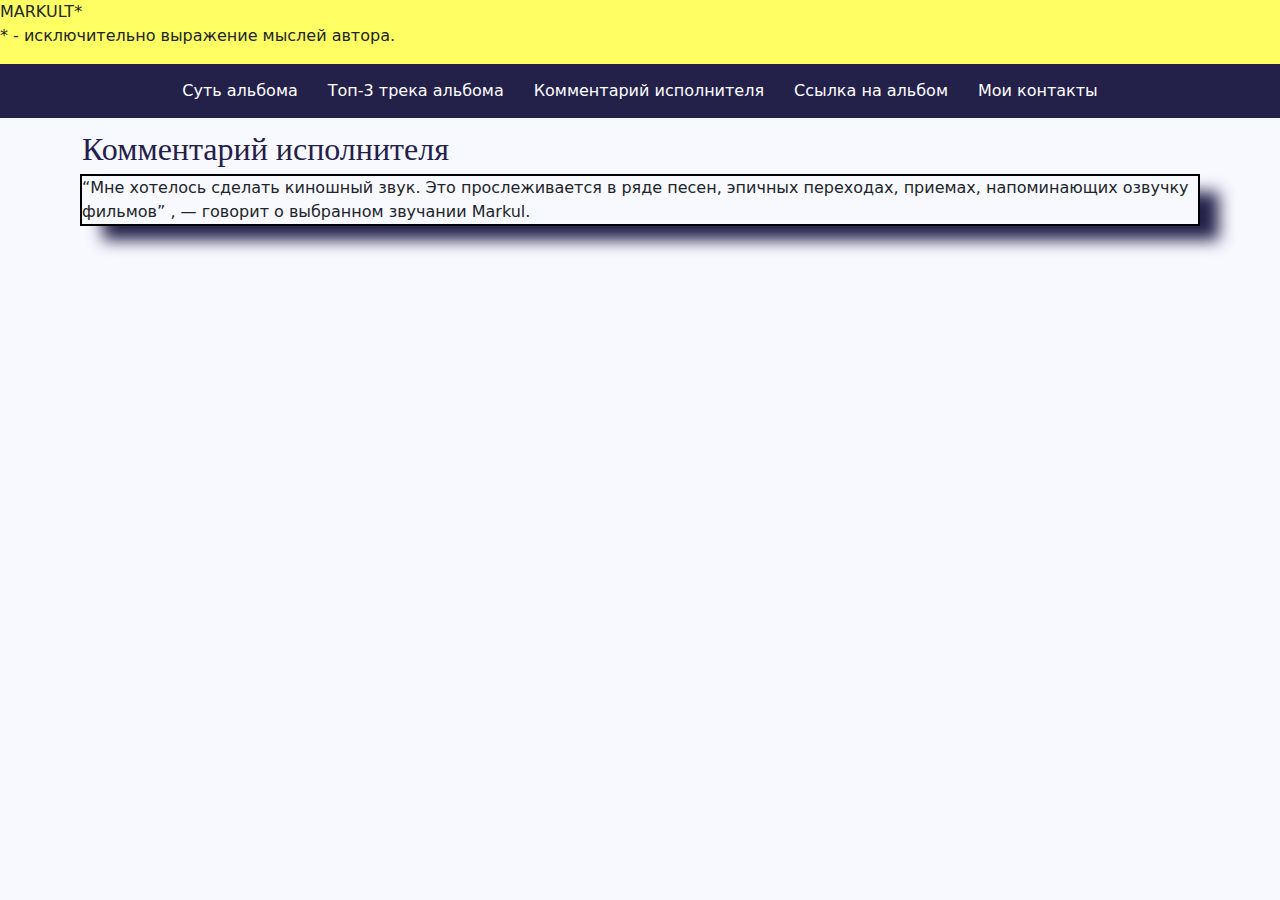
<file: Comments.html>
<!DOCTYPE html>
<html lang="en">
<head>
    <meta charset="UTF-8">
    <title>Usoltseva VI</title>
    <meta name="viewport"
          content="width=device-width, user-scalable=no, initial-scale=1.0, maximum-scale=1.0, minimum-scale=1.0">
    <meta http-equiv="X-UA-Compatible" content="ie=edge">
    <meta name="keywords" content="album" />
    <meta name="description" content="Album of Markul" />
    <link rel="stylesheet" href="https://cdn.jsdelivr.net/npm/bootstrap@5.2.2/dist/css/bootstrap.min.css">
    <link rel="stylesheet" href="Comments.css">
</head>
<body class="body">
<div class="container">
    <section class="head">
        <header>MARKULT*</header>
        <p>* - исключительно выражение мыслей автора.</p>
        <section class="menu">
            <nav id="menu-head">
                <a href="SytAlboma.html">Суть альбома</a>
                <a href="Top3.html">Топ-3 трека альбома</a>
                <a href="index.html">Комментарий исполнителя</a>
                <a href=LinkOnAlbum.html>Ссылка на альбом</a>
                <a href="index.html#contact">Мои контакты</a>
            </nav>
        </section>
    </section>
    <main>
        <section id="comment" class="comment">
            <h2>Комментарий исполнителя</h2>
        </section>
        <article class="commentText">
            <p><q>Мне хотелось сделать киношный звук.
                Это прослеживается в ряде песен, эпичных переходах, приемах, напоминающих озвучку фильмов</q>
                , — говорит о выбранном звучании Markul.</p>
        </article>
    </main>
</div>
</body>
</html>
</file>
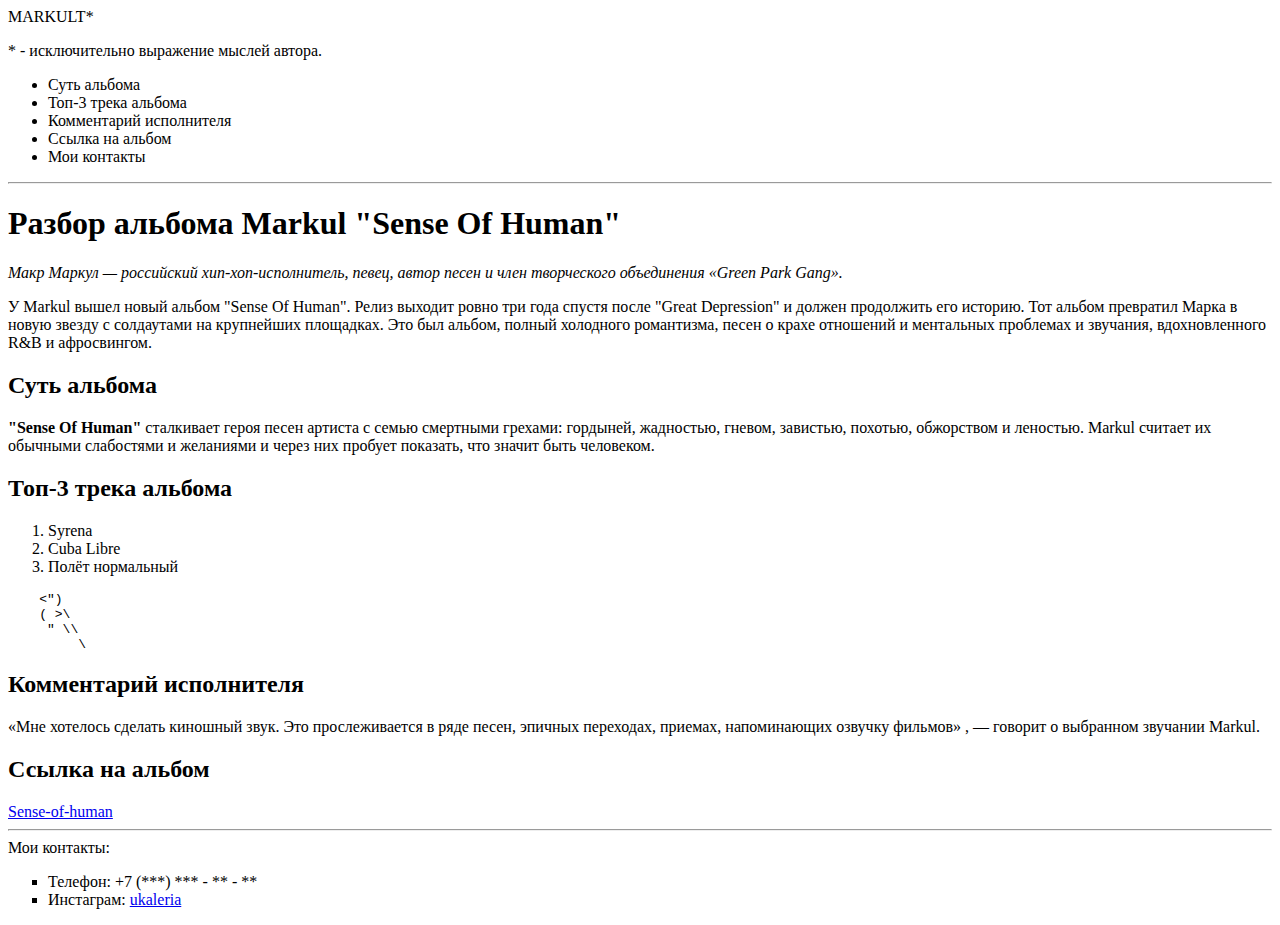
<file: musicality.html>
<!DOCTYPE html>
<html lang="ru">
<head>
    <meta charset="UTF-8">
    <title>Usoltseva VI</title>
    <meta name="viewport"
          content="width=device-width, user-scalable=no, initial-scale=1.0, maximum-scale=1.0, minimum-scale=1.0">
    <meta http-equiv="X-UA-Compatible" content="ie=edge">
    <meta name="keywords" content="album" />
    <meta name="description" content="Album of Markul" />
</head>
<body>
<header>MARKULT*</header>
<p>* - исключительно выражение мыслей автора.</p>
<nav><ul>
    <li>Суть альбома</li>
    <li>Топ-3 трека альбома</li>
    <li>Комментарий исполнителя</li>
    <li>Ссылка на альбом</li>
    <li>Мои контакты</li>
</ul></nav>
<hr>
<main>
    <section>
<h1>Разбор альбома Markul "Sense Of Human"</h1>
    </section>
    <article>
    <p><em>Макр Маркул — российский хип-хоп-исполнитель, певец, автор песен и
    член творческого объединения «Green Park Gang».</em></p>
    <p>У Markul вышел новый альбом "Sense Of Human".
    Релиз выходит ровно три года спустя после "Great Depression" и должен продолжить его историю.
    Тот альбом превратил Марка в новую звезду с солдаутами на крупнейших площадках.
    Это был альбом, полный холодного романтизма, песен о крахе отношений и ментальных проблемах и звучания,
    вдохновленного R&B и афросвингом.
    </article>
    <section>
    <h2>Суть альбома</h2>
    </section>
    <article>
    <p><strong>"Sense Of Human"</strong> сталкивает героя песен артиста с семью смертными грехами:
    гордыней, жадностью, гневом, завистью, похотью, обжорством и леностью.
    Markul считает их обычными слабостями и желаниями и через них пробует показать, что значит быть человеком.</p>
    </article>
    <section>
        <h2>Топ-3 трека альбома</h2>
    </section>
<ol>
    <li>Syrena</li>
    <li>Cuba Libre</li>
    <li>Полёт нормальный</li>
</ol>
<pre>
    <")
    ( >\
     " \\
         \
</pre>
    <section>
    <h2>Комментарий исполнителя</h2>
    </section>
    <article>
    <p><q>Мне хотелось сделать киношный звук.
        Это прослеживается в ряде песен, эпичных переходах, приемах, напоминающих озвучку фильмов</q>
        , — говорит о выбранном звучании Markul.</p>
    </article>
    <section>
        <h2>Ссылка на альбом</h2>
    </section>
    <a href="https://genius.com/albums/Markul/Sense-of-human" target="_blank"> Sense-of-human </a>
</main>
<hr>
<footer>Мои контакты:
<ul type="square">
    <li>Телефон: +7 (***) *** - ** - **</li>
    <li>Инстаграм: <a href="https://www.instagram.com/ukalria" target="_blank">ukaleria</a> </li>
</ul>
</footer>
</body>
</html>
</file>
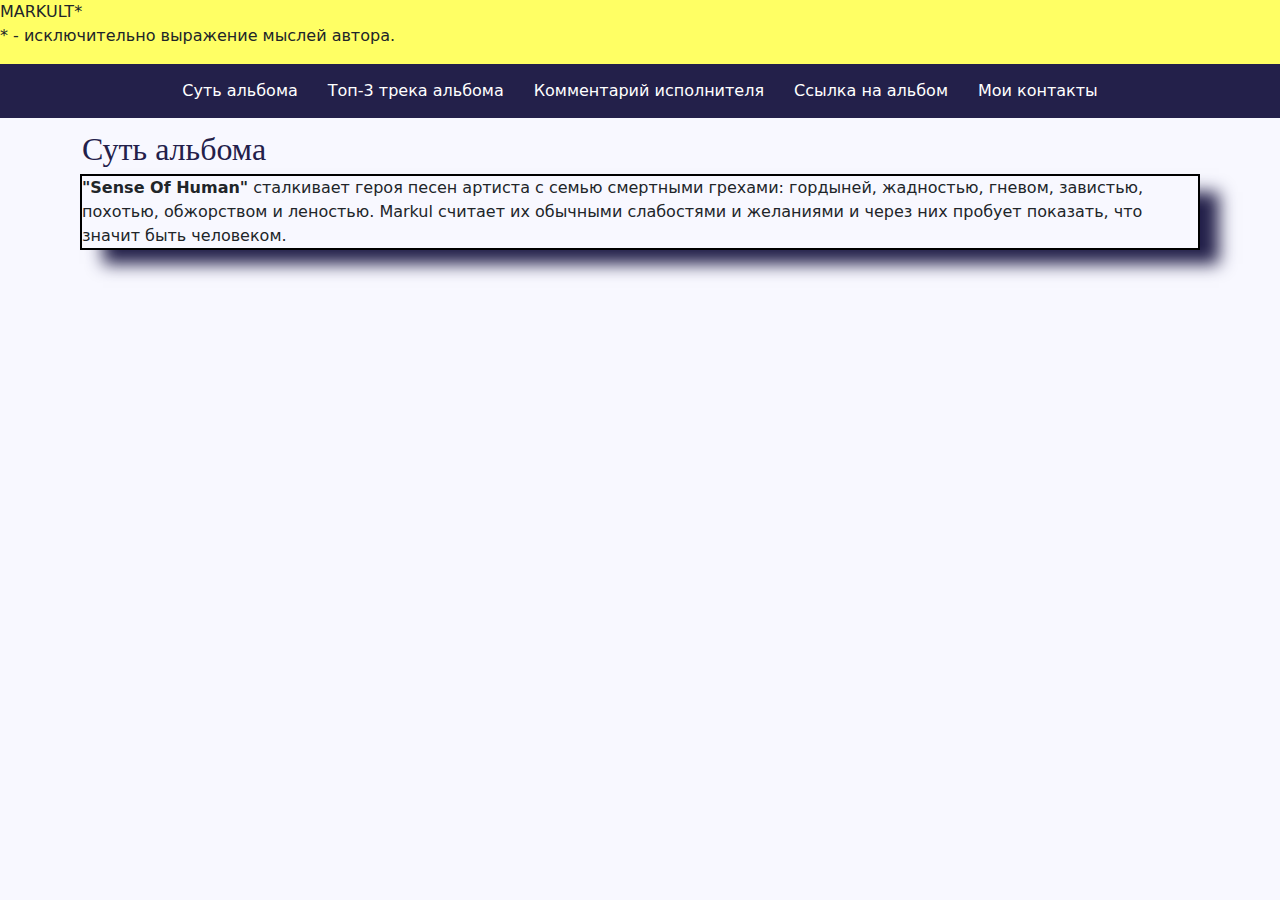
<file: SytAlboma.html>
<!DOCTYPE html>
<html lang="en">
<head>
    <meta charset="UTF-8">
    <title>Usoltseva VI</title>
    <meta name="viewport"
          content="width=device-width, user-scalable=no, initial-scale=1.0, maximum-scale=1.0, minimum-scale=1.0">
    <meta http-equiv="X-UA-Compatible" content="ie=edge">
    <meta name="keywords" content="album" />
    <meta name="description" content="Album of Markul" />
    <link rel="stylesheet" href="https://cdn.jsdelivr.net/npm/bootstrap@5.2.2/dist/css/bootstrap.min.css">
    <link rel="stylesheet" href="SytAlboma.css">
</head>
<body class="body">
<div class="container">
    <section class="head">
        <header>MARKULT*</header>
        <p>* - исключительно выражение мыслей автора.</p>
        <section class="menu">
            <nav id="menu-head">
                <a href="index.html">Суть альбома</a>
                <a href="Top3.html">Топ-3 трека альбома</a>
                <a href="Comments.html">Комментарий исполнителя</a>
                <a href="LinkOnAlbum.html">Ссылка на альбом</a>
                <a href="index.html#contact">Мои контакты</a>
            </nav>
        </section>
    </section>
    <main>
        <section id="syt-albom" class="syt">
            <h2>Суть альбома</h2>
        </section>
        <article class="text">
            <p><strong>"Sense Of Human"</strong> сталкивает героя песен артиста с семью смертными грехами:
                гордыней, жадностью, гневом, завистью, похотью, обжорством и леностью.
                Markul считает их обычными слабостями и желаниями и через них пробует показать, что значит быть человеком.</p>
        </article>
    </main>

</div>
</body>
</html>
</file>
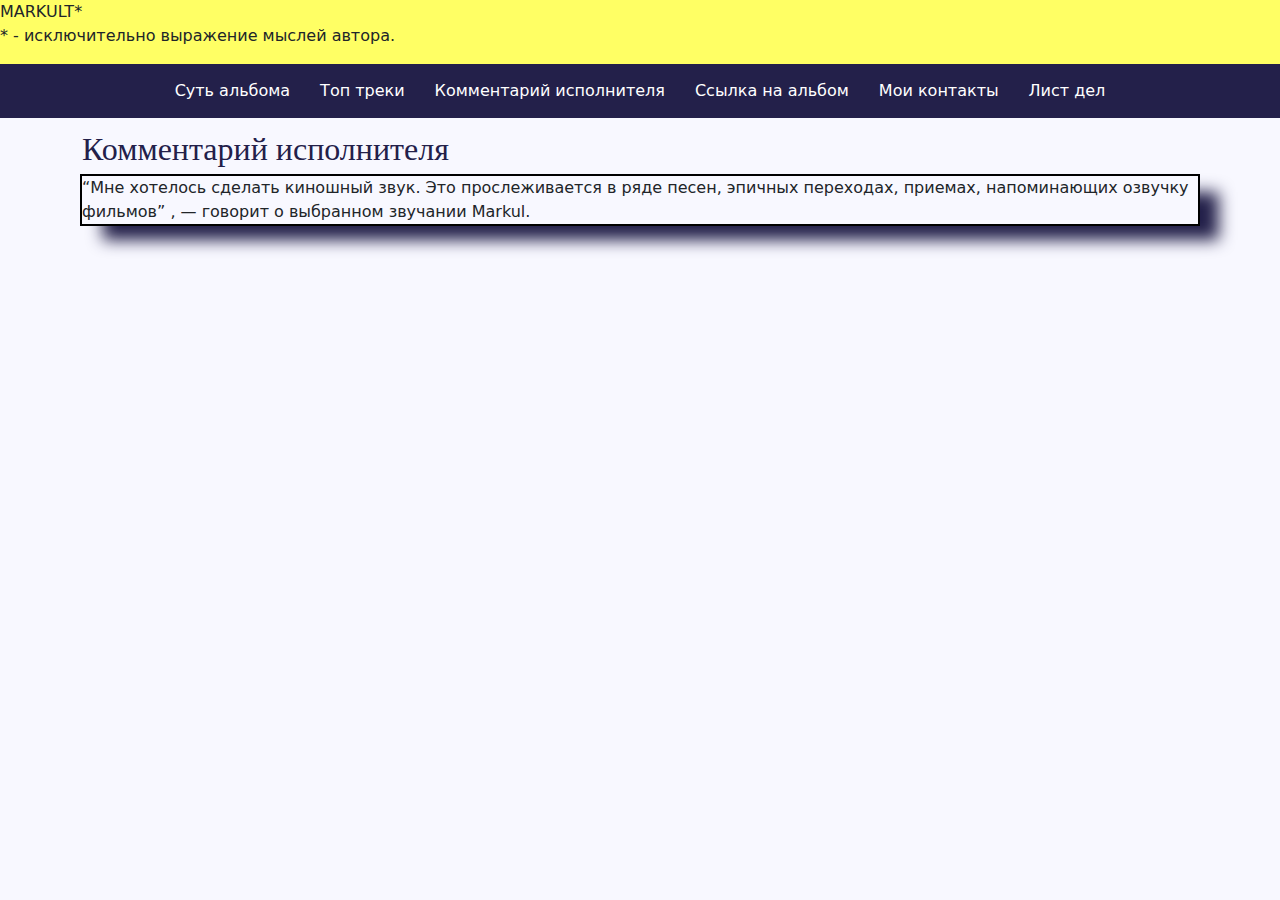
<file: html/Comments.html>
<!DOCTYPE html>
<html lang="en">
<head>
    <meta charset="UTF-8">
    <title>Markul</title>
    <meta name="viewport"
          content="width=device-width, user-scalable=no, initial-scale=1.0, maximum-scale=1.0, minimum-scale=1.0">
    <meta http-equiv="X-UA-Compatible" content="ie=edge">
    <meta name="keywords" content="album" />
    <meta name="description" content="Album of Markul" />
    <link rel="stylesheet" href="https://cdn.jsdelivr.net/npm/bootstrap@5.2.2/dist/css/bootstrap.min.css">
    <link rel="stylesheet" href="../css/Comments.css">
    <link rel="icon" href="../Img/Syrena.jpg">
<!--    <script src="loadTime.js"></script>-->
</head>
<body class="body">
<div class="container">
    <section class="head">
        <header>MARKULT*</header>
        <p>* - исключительно выражение мыслей автора.</p>
        <section class="menu">
            <nav id="menu-head">
                <a href="SytAlboma.html">Суть альбома</a>
                <a href="Top3.html">Топ треки</a>
                <a href="index.html">Комментарий исполнителя</a>
                <a href=LinkOnAlbum.html>Ссылка на альбом</a>
                <a href="index.html#contact">Мои контакты</a>
                <a href="ToDo.html">Лист дел</a>
            </nav>
        </section>
    </section>
    <main>
        <section id="comment" class="comment">
            <h2>Комментарий исполнителя</h2>
        </section>
        <article class="commentText">
            <p><q>Мне хотелось сделать киношный звук.
                Это прослеживается в ряде песен, эпичных переходах, приемах, напоминающих озвучку фильмов</q>
                , — говорит о выбранном звучании Markul.</p>
        </article>
    </main>
</div>
</body>
<footer>
<!--    <div id="loadTime" class="color"></div>-->
</footer>
</html>
</file>
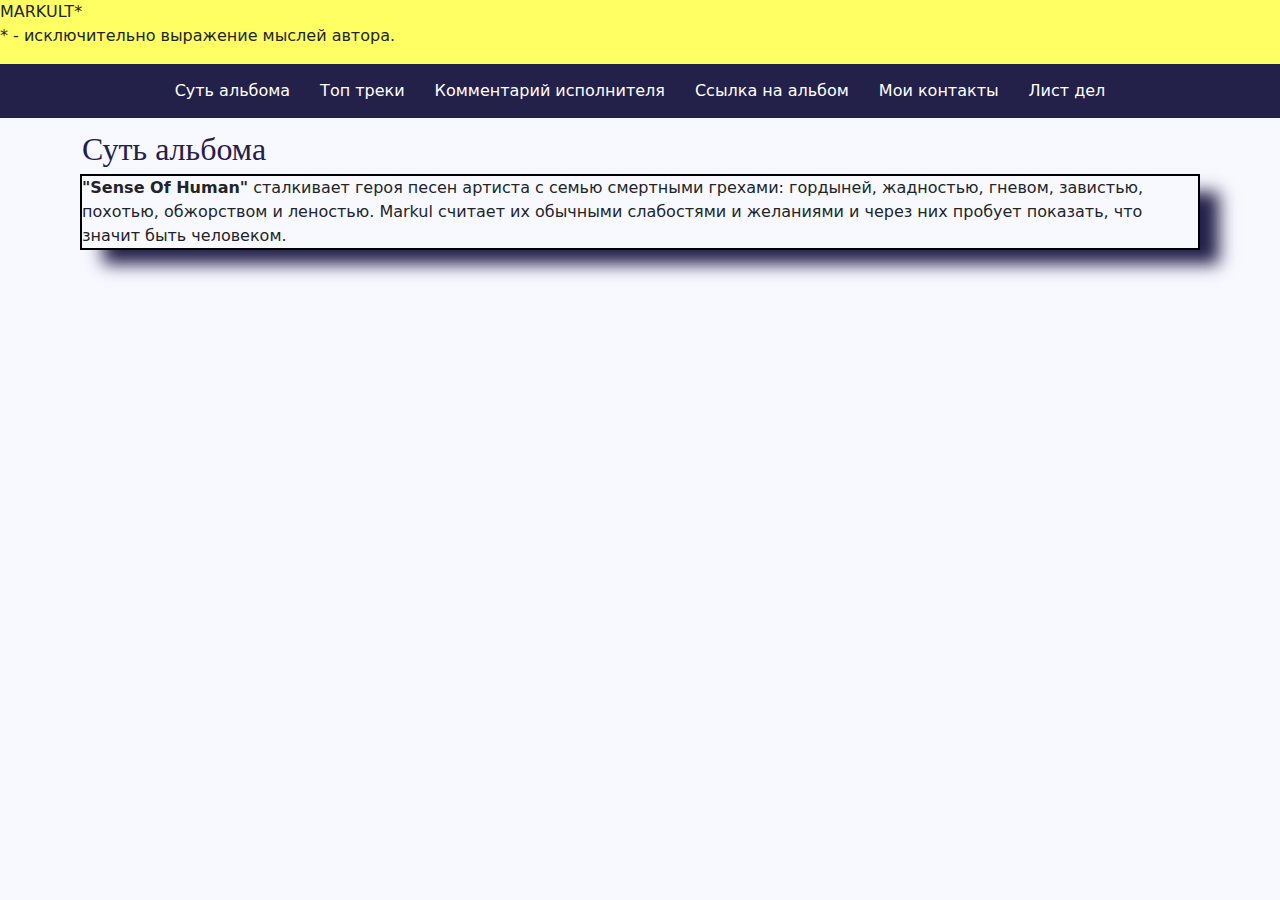
<file: html/SytAlboma.html>
<!DOCTYPE html>
<html lang="en">
<head>
    <meta charset="UTF-8">
    <title>Markul</title>
    <meta name="viewport"
          content="width=device-width, user-scalable=no, initial-scale=1.0, maximum-scale=1.0, minimum-scale=1.0">
    <meta http-equiv="X-UA-Compatible" content="ie=edge">
    <meta name="keywords" content="album" />
    <meta name="description" content="Album of Markul" />
    <link rel="stylesheet" href="https://cdn.jsdelivr.net/npm/bootstrap@5.2.2/dist/css/bootstrap.min.css">
    <link rel="stylesheet" href="../css/SytAlboma.css">
    <link rel="icon" href="../Img/Syrena.jpg">
</head>
<body class="body">
<div class="container">
    <section class="head">
        <header>MARKULT*</header>
        <p>* - исключительно выражение мыслей автора.</p>
        <section class="menu">
            <nav id="menu-head">
                <a href="index.html">Суть альбома</a></span>
                <a href="Top3.html">Топ треки</a>
                <a href="Comments.html">Комментарий исполнителя</a>
                <a href="LinkOnAlbum.html">Ссылка на альбом</a>
                <a href="index.html#contact">Мои контакты</a>
                <a href="ToDo.html">Лист дел</a>
            </nav>
        </section>
    </section>
    <main>
        <section id="syt-albom" class="syt">
            <h2>Суть альбома</h2>
        </section>
        <article class="text">
            <p><strong>"Sense Of Human"</strong> сталкивает героя песен артиста с семью смертными грехами:
                гордыней, жадностью, гневом, завистью, похотью, обжорством и леностью.
                Markul считает их обычными слабостями и желаниями и через них пробует показать, что значит быть человеком.</p>
        </article>
    </main>

</div>
</body>
</html>
</file>
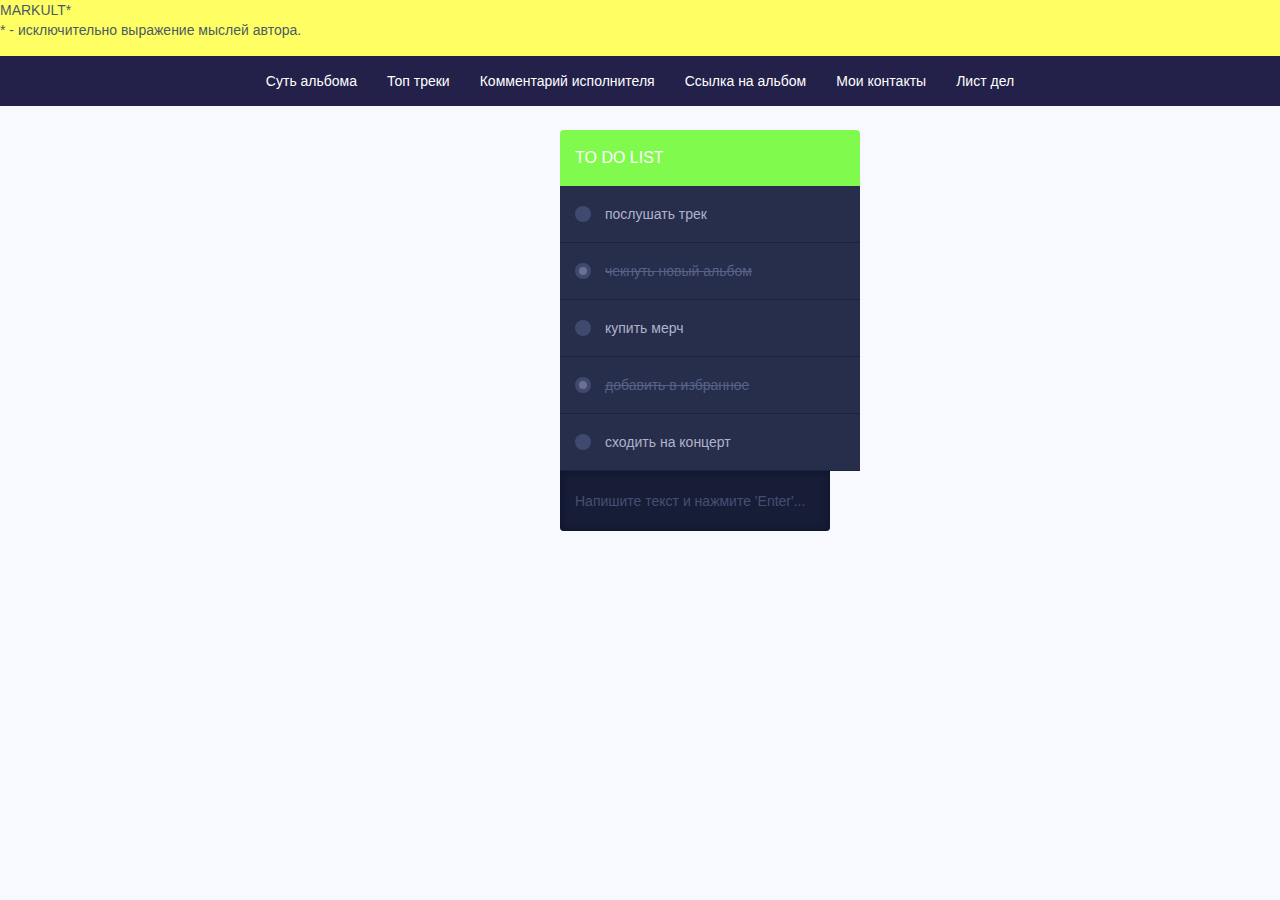
<file: html/ToDo.html>
<!DOCTYPE html>
<html lang="ru">
<head>
    <meta charset="UTF-8">
    <title>Markul</title>
    <meta name="viewport"
          content="width=device-width, user-scalable=no, initial-scale=1.0, maximum-scale=1.0, minimum-scale=1.0">
    <meta http-equiv="X-UA-Compatible" content="ie=edge">
    <meta name="keywords" content="album" />
    <meta name="description" content="Album of Markul" />
    <link rel="stylesheet" href="https://cdn.jsdelivr.net/npm/bootstrap@5.2.2/dist/css/bootstrap.min.css">
    <link rel="stylesheet" href="../css/ToDo.css">
    <link rel="icon" href="../Img/Syrena.jpg">
    <script src="../js/script.js"></script>

</head>
<body class="body">
<section class="head">
    <header>MARKULT*</header>
    <p>* - исключительно выражение мыслей автора.</p>
    <section class="menu" id="menu-head">
        <nav >
            <a href="SytAlboma.html">Суть альбома</a>
            <a href="Top3.html">Топ треки</a>
            <a href="Comments.html">Комментарий исполнителя</a>
            <a href="LinkOnAlbum.html">Ссылка на альбом</a>
            <a href="#contact">Мои контакты</a>
            <a href="index.html">Лист дел</a>
        </nav>
    </section>
</section>

<main>
    <div class="tdl-holder">
        <h2>TO DO LIST</h2>
        <div class="tdl-content">
            <ul>
                <li><label><input type="checkbox"><i></i><span>послушать трек</span><a href='#'>–</a></label></li>
                <li><label><input type="checkbox" checked><i></i><span>чекнуть новый альбом</span><a href='#'>–</a></label></li>
                <li><label><input type="checkbox"><i></i><span>купить мерч</span><a href='#'>–</a></label></li>
                <li><label><input type="checkbox" checked><i></i><span>добавить в избранное</span><a href='#'>–</a></label></li>
                <li><label><input type="checkbox"><i></i><span>сходить на концерт</span><a href='#'>–</a></label></li>
            </ul>
        </div>
        <input type="text" class="tdl-new" placeholder="Напишите текст и нажмите 'Enter'...">
    </div>
</main>
</body>
</html>
</file>
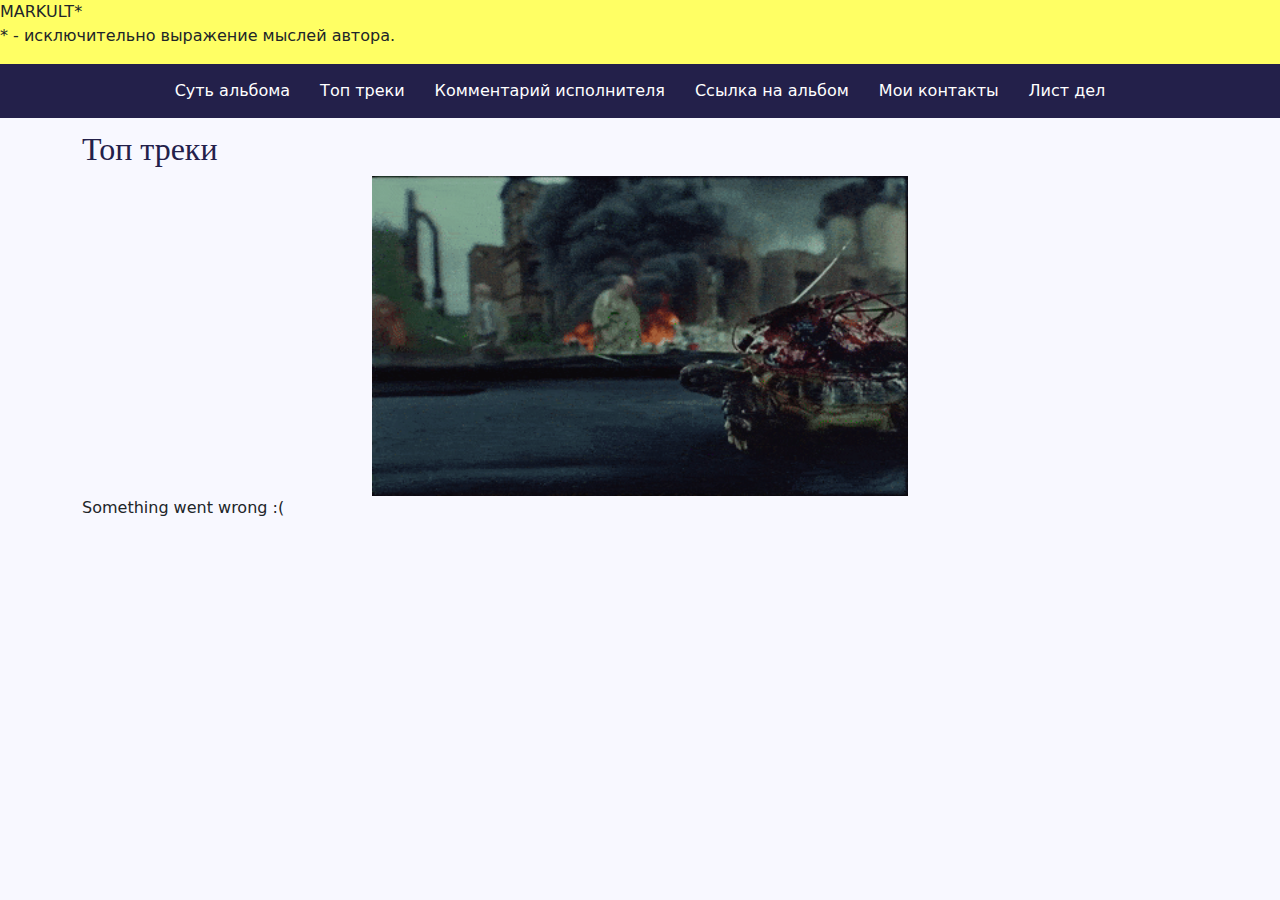
<file: html/Top3.html>
<!DOCTYPE html>
<html lang="en">
<head>
    <meta charset="UTF-8">
    <title>Markul</title>
    <meta name="viewport"
          content="width=device-width, user-scalable=no, initial-scale=1.0, maximum-scale=1.0, minimum-scale=1.0">
    <meta http-equiv="X-UA-Compatible" content="ie=edge">
    <meta name="keywords" content="album"/>
    <meta name="description" content="Album of Markul"/>
    <link rel="stylesheet" href="https://cdn.jsdelivr.net/npm/bootstrap@5.2.2/dist/css/bootstrap.min.css">
    <link rel="stylesheet" href="../css/Top3.css">
    <script src="../js/topCharts.js"></script>
    <link rel="icon" href="../Img/Syrena.jpg">


</head>
<body class="body">
<div class="container">
    <section class="head">
        <header>MARKULT*</header>
        <p>* - исключительно выражение мыслей автора.</p>
        <section class="menu">
            <nav id="menu-head">
                <a href="SytAlboma.html">Суть альбома</a>
                <a href="index.html">Топ треки</a>
                <a href="Comments.html">Комментарий исполнителя</a>
                <a href="LinkOnAlbum.html">Ссылка на альбом</a>
                <a href="index.html#contact">Мои контакты</a>
                <a href="ToDo.html">Лист дел</a>
            </nav>
        </section>
    </section>


    <main>
        <section id="top-3" class="top3">
            <h2>Топ треки</h2>
        </section>
        <div class="row">
            <img style="justify-content: center;height: 20em; width: 35em" src="../Img/preloader.gif" alt="" id="preloader">
        </div>
        <div id="posts">

        </div>
    </main>


</div>
</body>
</html>
</file>
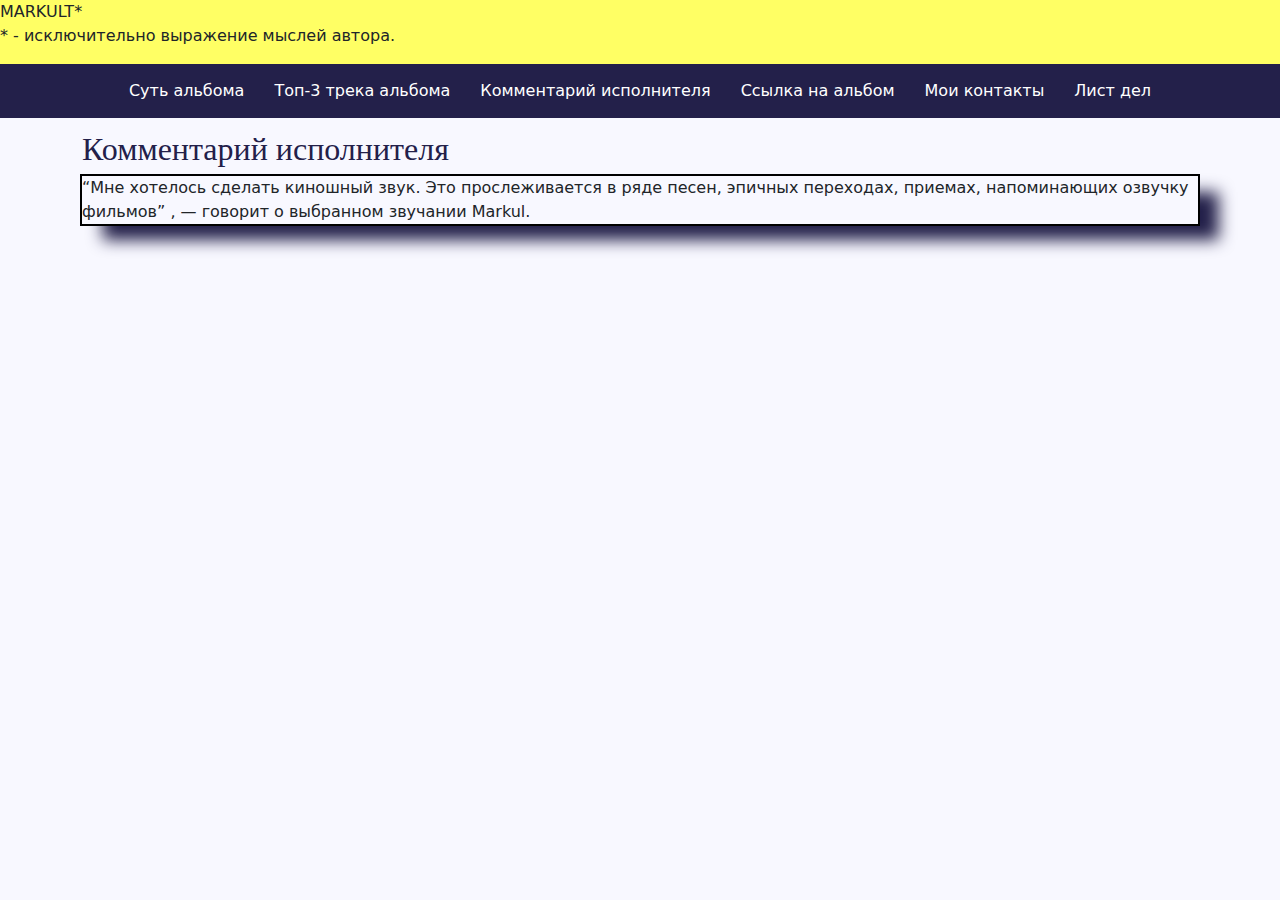
<file: Img/Comments.html>
<!DOCTYPE html>
<html lang="en">
<head>
    <meta charset="UTF-8">
    <title>Usoltseva VI</title>
    <meta name="viewport"
          content="width=device-width, user-scalable=no, initial-scale=1.0, maximum-scale=1.0, minimum-scale=1.0">
    <meta http-equiv="X-UA-Compatible" content="ie=edge">
    <meta name="keywords" content="album" />
    <meta name="description" content="Album of Markul" />
    <link rel="stylesheet" href="https://cdn.jsdelivr.net/npm/bootstrap@5.2.2/dist/css/bootstrap.min.css">
    <link rel="stylesheet" href="../css/Comments.css">
<!--    <script src="loadTime.js"></script>-->
</head>
<body class="body">
<div class="container">
    <section class="head">
        <header>MARKULT*</header>
        <p>* - исключительно выражение мыслей автора.</p>
        <section class="menu">
            <nav id="menu-head">
                <a href="../html/SytAlboma.html">Суть альбома</a>
                <a href="../html/Top3.html">Топ-3 трека альбома</a>
                <a href="../html/index.html">Комментарий исполнителя</a>
                <a href=../html/LinkOnAlbum.html>Ссылка на альбом</a>
                <a href="../html/index.html#contact">Мои контакты</a>
                <a href="../html/ToDo.html">Лист дел</a>
            </nav>
        </section>
    </section>
    <main>
        <section id="comment" class="comment">
            <h2>Комментарий исполнителя</h2>
        </section>
        <article class="commentText">
            <p><q>Мне хотелось сделать киношный звук.
                Это прослеживается в ряде песен, эпичных переходах, приемах, напоминающих озвучку фильмов</q>
                , — говорит о выбранном звучании Markul.</p>
        </article>
    </main>
</div>
</body>
<footer>
<!--    <div id="loadTime" class="color"></div>-->
</footer>
</html>
</file>
<file: Comments.css>
body {
    background-color: ghostwhite;
    /*background-image: url("Img/Syrena.jpg");*/
}

.head{
    /*background-image: url(Img/bg.gif);*/
    /*margin: 0px;*/
    /*padding: 0px;*/
    /*position: 0px;*/
    background-color: #ffff64;
    position: fixed;
    top: 0;
    left: 0;
    z-index: 9999;
    width: 100%;
    height: 100px;

}
.menu nav{
    display: flex;
    justify-content: center;
}

.menu nav a{
    margin: 5px;
    padding: 10px;
    text-decoration: none;
    color: white;
}

.menu nav a:hover{
    background-color: #ffff64;
}

.menu{
    /*background-image: url(Img/bg.gif);*/
    background-position: center;
    background-size: cover;
    background-repeat: no-repeat;
    background: #23204A;
    /*position: fixed;*/

}

h1, h2{
    color: #23204A;
    font-family: verdana;
}

@media (max-width: 553px) {
    .menu nav {
        display: block;
    }
}

.comment{
    margin-top: 130px;
}

.commentText{
    box-shadow:
            inset 0 0 0 #CC2F1F,
            0 0  0 2px black,
            1.3em 1em 1em #23204A;
}
</file>
<file: SytAlboma.css>
body {
    background-color: ghostwhite;
    /*background-image: url("Img/Syrena.jpg");*/
}

.head{
    /*background-image: url(Img/bg.gif);*/
    /*margin: 0px;*/
    /*padding: 0px;*/
    /*position: 0px;*/
    background-color: #ffff64;
    position: fixed;
    top: 0;
    left: 0;
    z-index: 9999;
    width: 100%;
    height: 100px;

}
.menu nav{
    display: flex;
    justify-content: center;
}

.menu nav a{
    margin: 5px;
    padding: 10px;
    text-decoration: none;
    color: white;
}

.menu nav a:hover{
    background-color: #ffff64;
}

.menu{
    /*background-image: url(Img/bg.gif);*/
    background-position: center;
    background-size: cover;
    background-repeat: no-repeat;
    background: #23204A;
    /*position: fixed;*/

}

h1, h2{
    color: #23204A;
    font-family: verdana;
}

@media (max-width: 553px) {
    .menu nav {
        display: block;
    }
}

.syt{
    margin-top: 130px;
}

.text{
    box-shadow:
            inset 0 0 0 #CC2F1F,
            0 0  0 2px black,
            1.3em 1em 1em #23204A;
}
</file>
<file: css/Comments.css>
body {
    background-color: ghostwhite;
    /*background-image: url("Img/Syrena.jpg");*/
}

.head{
    /*background-image: url(Img/bg.gif);*/
    /*margin: 0px;*/
    /*padding: 0px;*/
    /*position: 0px;*/
    background-color: #ffff64;
    position: fixed;
    top: 0;
    left: 0;
    z-index: 9999;
    width: 100%;
    height: 100px;

}
.menu nav{
    display: flex;
    justify-content: center;
}

.menu nav a{
    margin: 5px;
    padding: 10px;
    text-decoration: none;
    color: white;
}

.menu nav a:hover{
    background-color: #ffff64;
    color: #23204A;
    border-radius: 0.25em;

}

.menu{
    /*background-image: url(Img/bg.gif);*/
    background-position: center;
    background-size: cover;
    background-repeat: no-repeat;
    background: #23204A;
    /*position: fixed;*/

}

h1, h2{
    color: #23204A;
    font-family: verdana;
}

@media (max-width: 553px) {
    .menu nav {
        display: block;
    }
}

.comment{
    margin-top: 130px;
}

.commentText{
    box-shadow:
            inset 0 0 0 #CC2F1F,
            0 0  0 2px black,
            1.3em 1em 1em #23204A;
}

/*.color {*/
/*    background: #7FFA4D;*/
/*    position: fixed;*/
/*}*/
</file>
<file: css/SytAlboma.css>
body {
    background-color: ghostwhite;
    /*background-image: url("Img/Syrena.jpg");*/
}

.head{
    /*background-image: url(Img/bg.gif);*/
    /*margin: 0px;*/
    /*padding: 0px;*/
    /*position: 0px;*/
    background-color: #ffff64;
    position: fixed;
    top: 0;
    left: 0;
    z-index: 9999;
    width: 100%;
    height: 100px;

}
.menu nav{
    display: flex;
    justify-content: center;
}

.menu nav a{
    margin: 5px;
    padding: 10px;
    text-decoration: none;
    color: white;
}

.menu nav a:hover{
    background-color: #ffff64;
    color: #23204A;
    border-radius: 0.25em;

}

.menu{
    /*background-image: url(Img/bg.gif);*/
    background-position: center;
    background-size: cover;
    background-repeat: no-repeat;
    background: #23204A;
    /*position: fixed;*/

}

h1, h2{
    color: #23204A;
    font-family: verdana;
}

@media (max-width: 553px) {
    .menu nav {
        display: block;
    }
}

.syt{
    margin-top: 130px;
}

.text{
    box-shadow:
            inset 0 0 0 #CC2F1F,
            0 0  0 2px black,
            1.3em 1em 1em #23204A;
}
</file>
<file: css/ToDo.css>
body {
    background-color: ghostwhite;
    /*background-image: url("Img/Syrena.jpg");*/
}

.head{
    /*background-image: url(Img/bg.gif);*/
    /*margin: 0px;*/
    /*padding: 0px;*/
    /*position: 0px;*/
    background-color: #ffff64;
    position: fixed;
    top: 0;
    left: 0;
    z-index: 9999;
    width: 100%;
    height: 100px;

}
.menu nav{
    display: flex;
    justify-content: center;
}

.menu nav a{
    margin: 5px;
    padding: 10px;
    text-decoration: none;
    color: white;
}

.menu nav a:hover{
    background-color: #ffff64;
    color: #23204A;
    border-radius: 0.25em;

}

.menu{
    /*background-image: url(Img/bg.gif);*/
    background-position: center;
    background-size: cover;
    background-repeat: no-repeat;
    background: #23204A;
    /*position: fixed;*/

}

h1, h2{
    color: #23204A;
    font-family: verdana;
}

@media (max-width: 553px) {
    .menu nav {
        display: block;
    }
}

@import url(https://fonts.googleapis.com/css?family=Roboto:100,300,400,500,700,900);
@import url(https://fonts.googleapis.com/css?family=Roboto+Condensed:300,400,700);

body{
    color:#4a5b65;
    font-family: "Roboto", verdana, sans-serif;
    font-size:14px;
    line-height: 20px;
}

*:focus{outline:none !important;}


/* TO DO LIST
================================================== */
.tdl-holder{
    margin:130px 0 0 560px ;
    width: 300px;
}

.tdl-holder h2{
    background-color: #7FFA4D;
    border-top-left-radius: 4px;
    border-top-right-radius: 4px;
    color:#fff;
    font-family:"Roboto Condensed", Arial, sans-serif;
    font-size:16px;
    font-weight: 100;
    line-height: 56px;
    padding-left: 15px;
    margin:0;
}

.tdl-holder ul, .tdl-holder li {
    list-style: none;
    margin:0;
    padding:0;
}

.tdl-holder li{
    background-color: #262e4c;
    border-bottom:1px solid #1c2340;
    color: #b1b2c9;
}

.tdl-holder li span{
    margin-left:30px;
    -webkit-transition: all .2s linear;
    -moz-transition: all .2s linear;
    -o-transition: all .2s linear;
    transition: all .2s linear;
}

.tdl-holder label{
    cursor:pointer;
    display:block;
    line-height: 56px;
    padding: 0 15px;
    position: relative;
}

.tdl-holder label:hover{
    background-color: #2a3353;
    color:#ffff64;
}

.tdl-holder label a{
    background-color:#7FFA4D;
    border-radius:50%;
    color:#fff;
    display:none;
    float:right;
    font-weight: bold;
    line-height: normal;
    height:16px;
    margin-top: 20px;
    text-align: center;
    text-decoration: none;
    width:16px;
    -webkit-transition: all .2s linear;
    -moz-transition: all .2s linear;
    -o-transition: all .2s linear;
    transition: all .2s linear;
}

.tdl-holder label:hover a{
    display: block;
}

.tdl-holder label a:hover{
    background-color:#fff;
    color:#7FFA4D;
}

.tdl-holder input[type="checkbox"]{
    cursor: pointer;
    opacity: 0;
    position: absolute;
}

.tdl-holder input[type="checkbox"] + i{
    background-color: #404a6e;
    border-radius: 50%;
    display: block;
    height: 16px;
    position: absolute;
    top:20px;
    width: 16px;
    z-index: 1;
}

.tdl-holder input[type="checkbox"]:checked + i::after{
    background-color: #6E6E96;
    border-radius: 50%;
    content: '';
    display: block;
    height:8px;
    left:4px;
    position: absolute;
    top:4px;
    width:8px;
    z-index: 2;
}

.tdl-holder input[type="checkbox"]:checked ~ span{
    color: #586186;
    text-decoration: line-through;
}

.tdl-holder input[type="text"]{
    background-color: #171d37;
    border: none;
    border-bottom-left-radius: 4px;
    border-bottom-right-radius: 4px;
    box-shadow: inset 0 0 8px 0 #0e1329;
    color: #464f72;
    font-size:14px;
    margin:0;
    padding:20px 15px;
    width:270px;
    -webkit-transition: all .2s linear;
    -moz-transition: all .2s linear;
    -o-transition: all .2s linear;
    transition: all .2s linear;
}

.tdl-holder input[type="text"]:hover{
    color:#4c577f;
}

.tdl-holder input[type="text"]:focus{
    color:#fff;
}

.tdl-holder ::-webkit-input-placeholder {color: #464f72;} /* WebKit browsers */
.tdl-holder :-moz-placeholder 			{color: #464f72;} /* Mozilla Firefox 4 to 18 */
.tdl-holder ::-moz-placeholder 			{color: #464f72;} /* Mozilla Firefox 19+ */
.tdl-holder :-ms-input-placeholder 		{color: #464f72;} /* Internet Explorer 10+ */



.tdl-holder li.remove{
    -webkit-animation:collapseItem 300ms ease;
    animation:collapseItem 300ms ease;
    -webkit-transform-origin: 50% 0%;
    -ms-transform-origin: 50% 0%;
    transform-origin: 50% 0%;

}

.tdl-holder li.remove span{
    color: #586186;
    text-decoration: line-through;
}

@keyframes collapseItem {
    0% 		{ -ms-transform: perspective(500px) rotateX(0deg);transform: perspective(500px) rotateX(0deg); 	}
    100% 	{ -ms-transform: perspective(500px) rotateX(-90deg);transform: perspective(500px) rotateX(-90deg); }
}

@-webkit-keyframes collapseItem {
    0% 		{ -webkit-transform: perspective(500px) rotateX(0deg); 	}
    100% 	{ -webkit-transform: perspective(500px) rotateX(-90deg);}
}
</file>
<file: css/Top3.css>
body {
    background-color: ghostwhite;
    /*background-image: url("Img/Syrena.jpg");*/
}



.head{
    /*background-image: url(Img/bg.gif);*/
    /*margin: 0px;*/
    /*padding: 0px;*/
    /*position: 0px;*/
    background-color: #ffff64;
    position: fixed;
    top: 0;
    left: 0;
    z-index: 9999;
    width: 100%;
    height: 100px;

}
.menu nav{
    display: flex;
    justify-content: center;
}

.menu nav a{
    margin: 5px;
    padding: 10px;
    text-decoration: none;
    color: white;
}

.menu nav a:hover{
    background-color: #ffff64;
    color: #23204A;
    border-radius: 0.25em;

}

.menu{
    /*background-image: url(Img/bg.gif);*/
    background-position: center;
    background-size: cover;
    background-repeat: no-repeat;
    background: #23204A;
    /*position: fixed;*/

}


h1, h2{
    color: #23204A;

    font-family: verdana;
}

@media (max-width: 553px) {
    .menu nav {
        display: block;
    }
}

.row {
    justify-content: center;
    align-items: center;
}

.top3{
    margin-top: 130px;
}
.img2{
    width: 200px;
    float: left;
    margin: 10px 40px 7px 0;

}

.textTop3{
    list-style-type: none;
    /*margin: 10px 1000px 110px 150px;*/
    padding: 10px;
    box-shadow:
            inset 0 0 0 #CC2F1F,
            0 0  0 2px black,
            1.3em 1em 1em #23204A;
    max-width: 350px;
    margin-left: 60px;

}

.hidden {
    display: none;
}

.posts .posts__error {
    align-self: center;
    color: #ee3333;
    font-family: 'Fredoka-Semibold', sans-serif;
    font-size: 25px;
    text-decoration: none;
}
</file>
